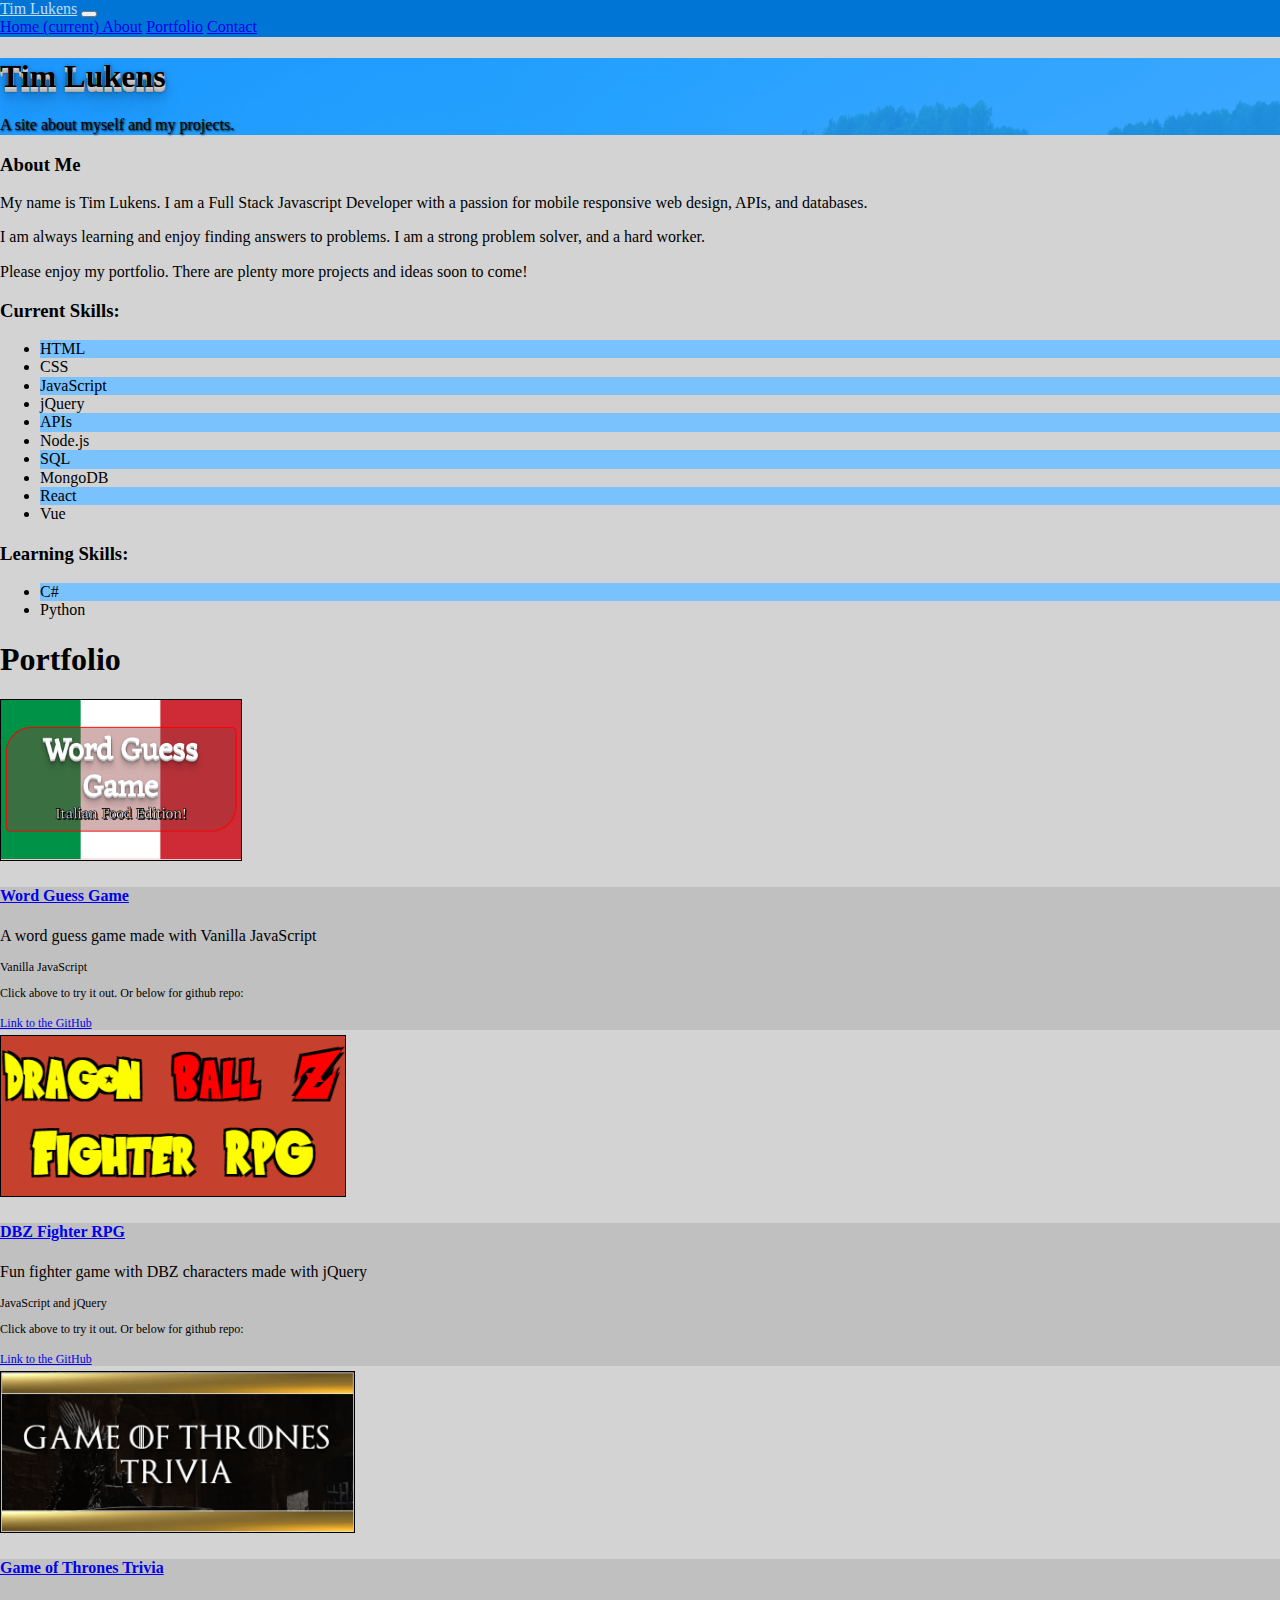
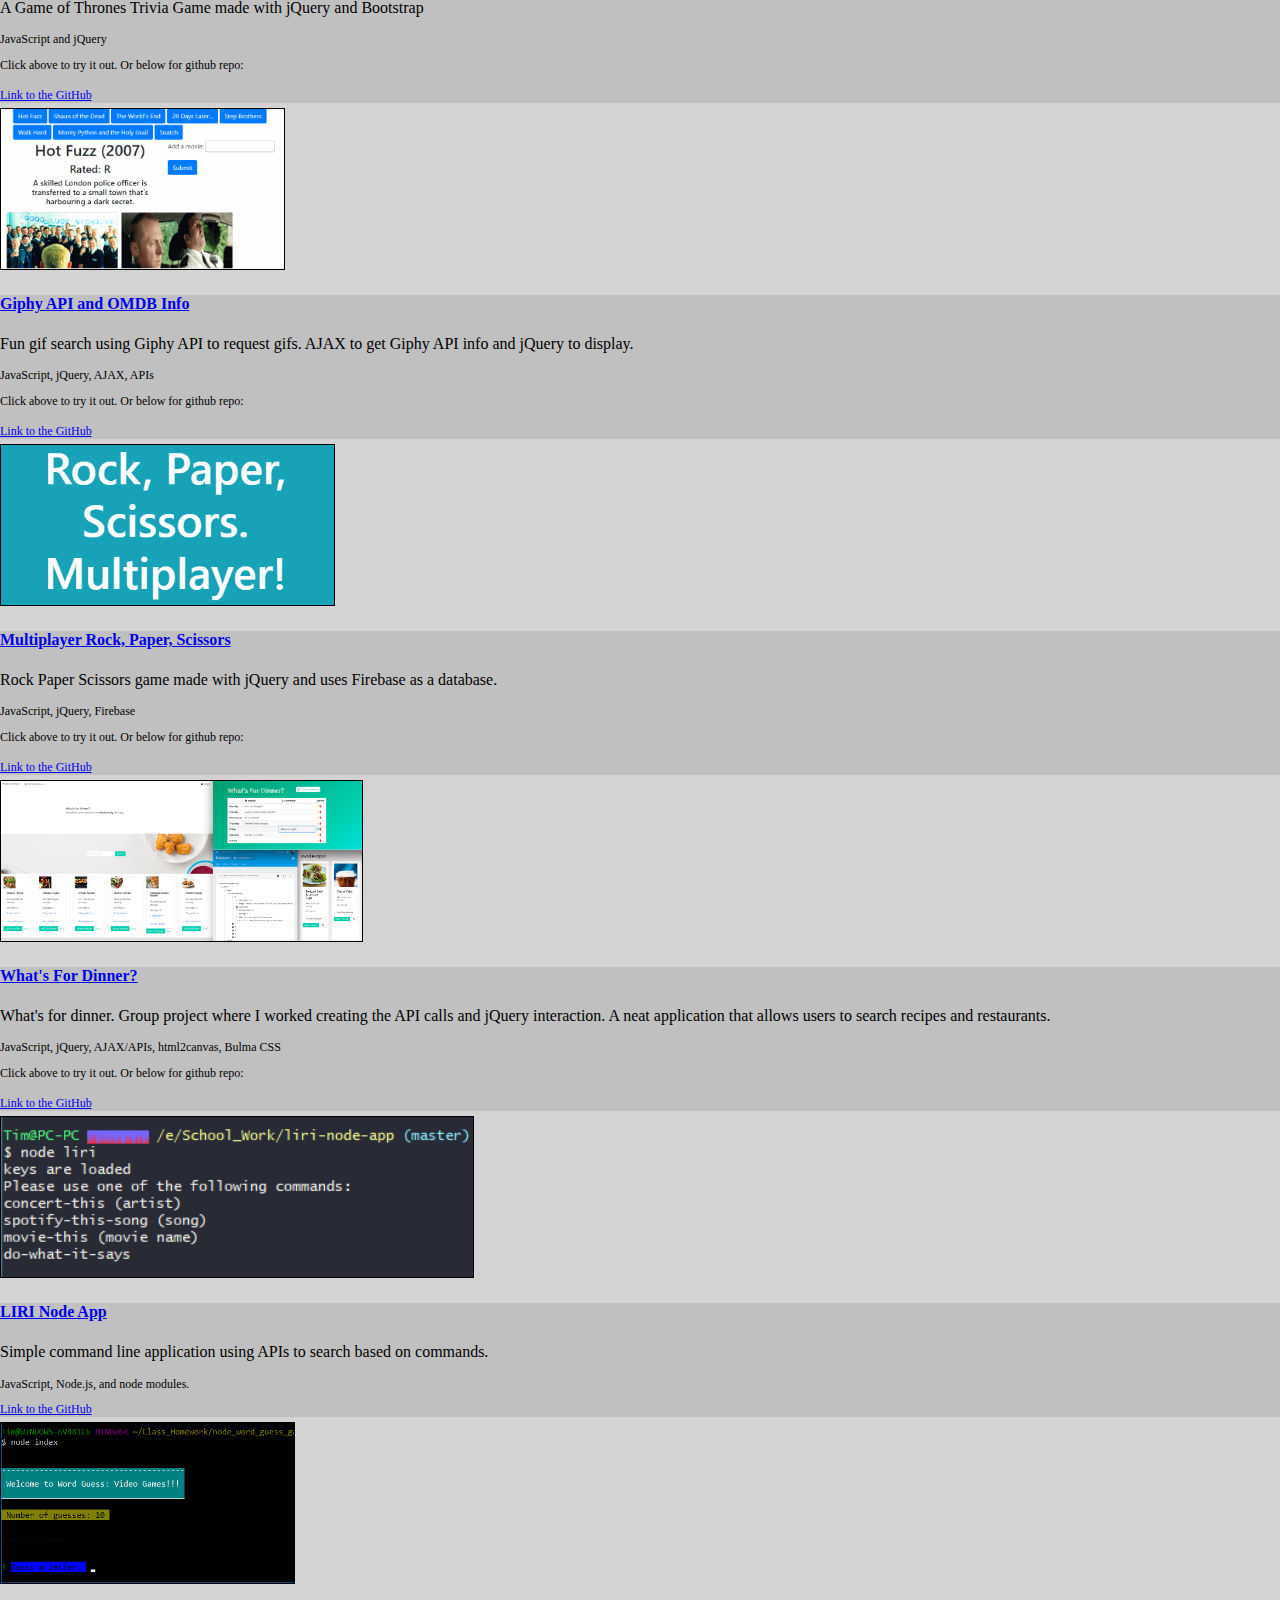
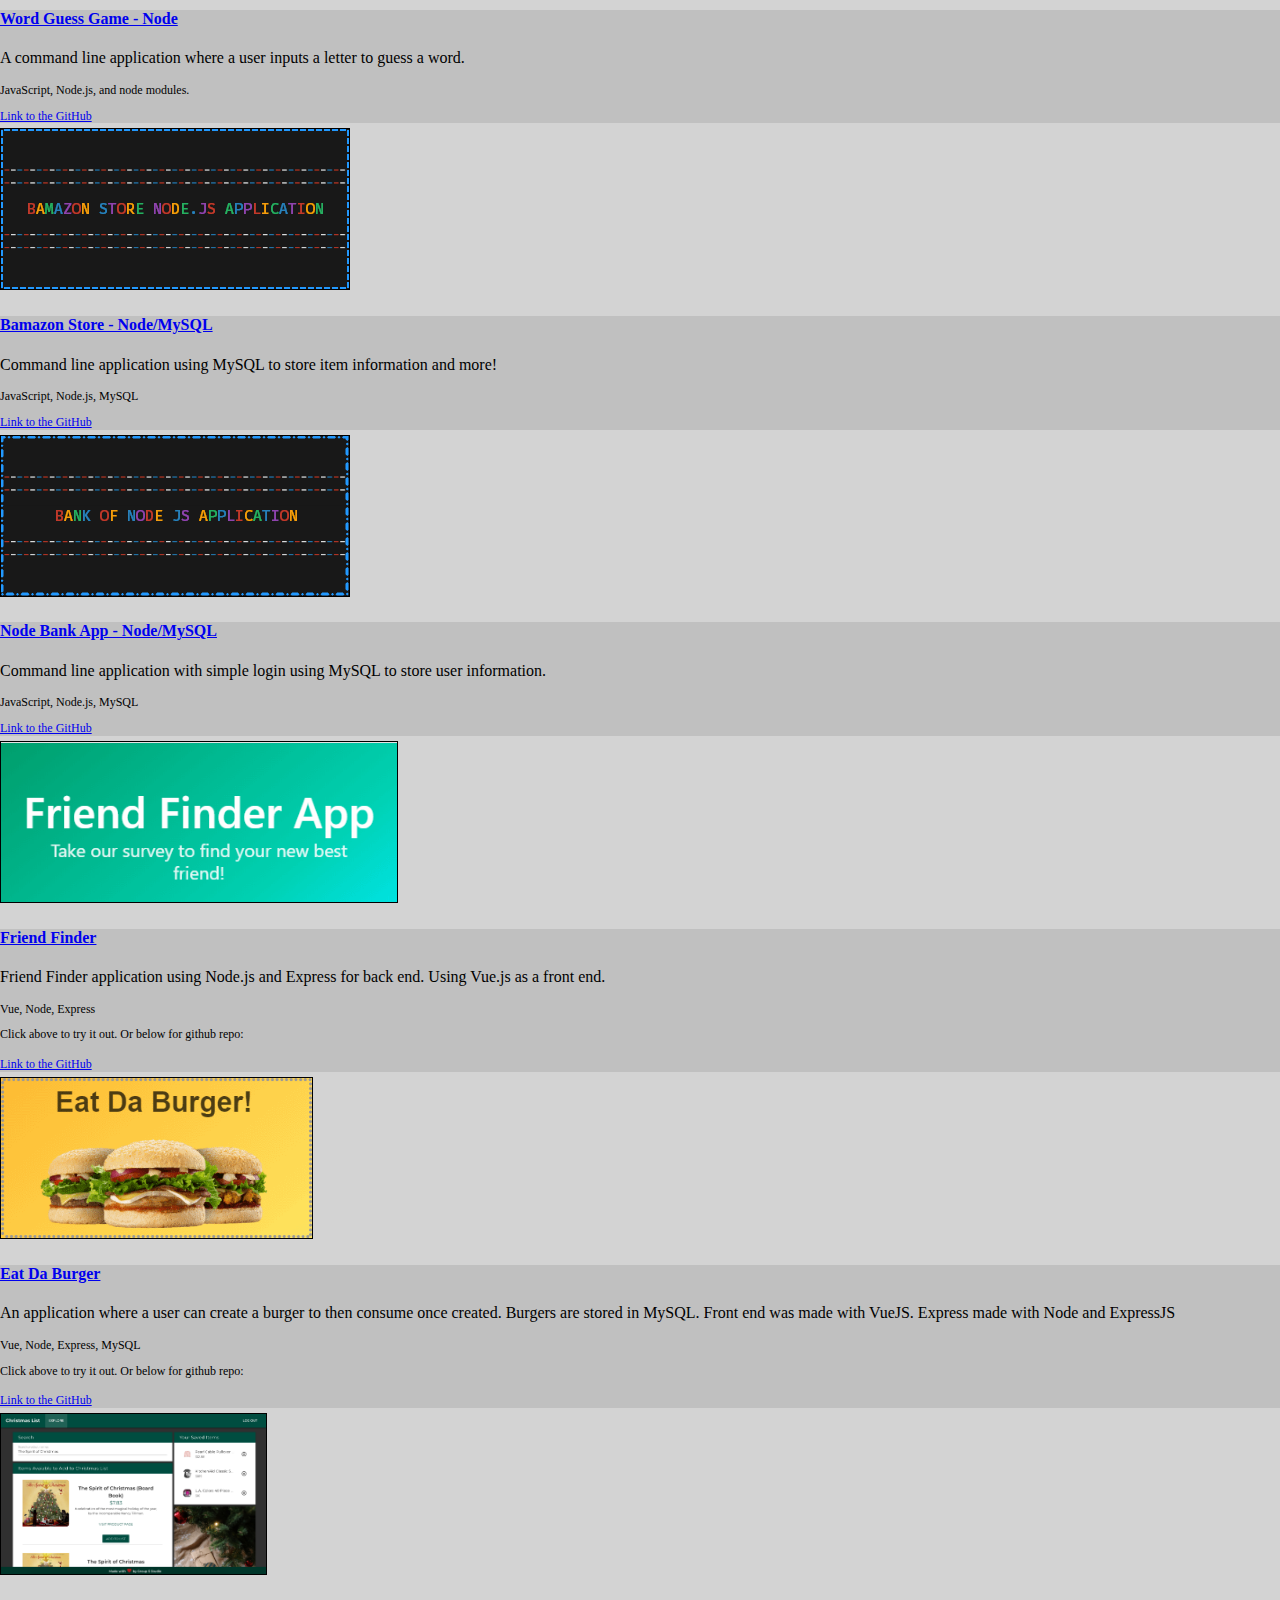
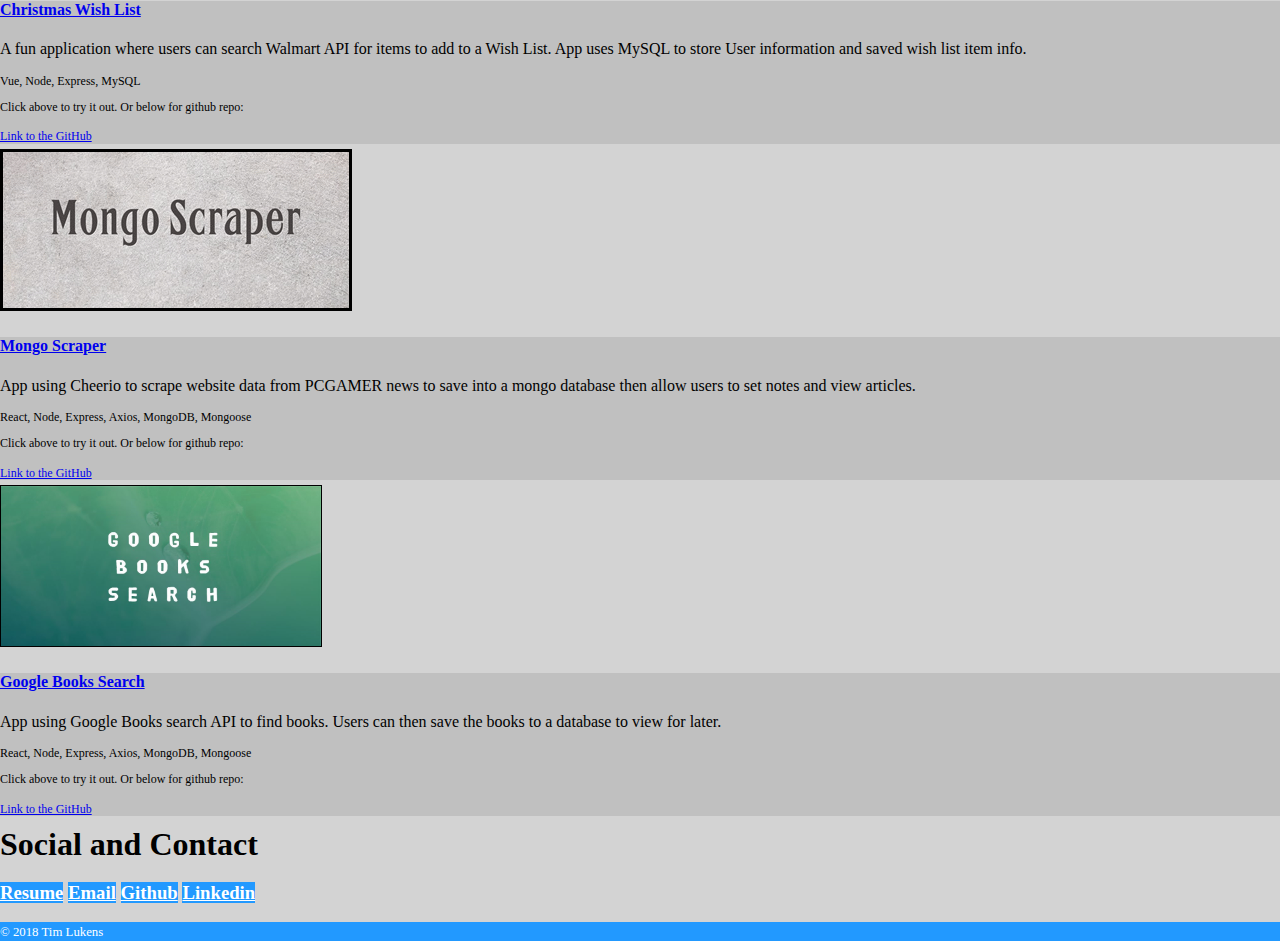
<file: index.html>
<!DOCTYPE html>
<html>
  <head>
    <meta charset="UTF-8" />
    <title>Tim Lukens</title>
    <!-- Required meta tags -->
    <meta charset="utf-8" />
    <link rel="stylesheet" href="css/normalize.css" type="text/css" />
    <meta
      name="viewport"
      content="width=device-width, initial-scale=1, shrink-to-fit=no"
    />
    <!-- Bootstrap CSS -->
    <link
      rel="stylesheet"
      href="https://maxcdn.bootstrapcdn.com/bootstrap/4.0.0-beta.3/css/bootstrap.min.css"
      integrity="sha384-Zug+QiDoJOrZ5t4lssLdxGhVrurbmBWopoEl+M6BdEfwnCJZtKxi1KgxUyJq13dy"
      crossorigin="anonymous"
    />
    <!-- favored google font -->
    <link
      href="https://fonts.googleapis.com/css?family=Open+Sans|PT+Sans"
      rel="stylesheet"
    />
    <!-- font awesome -->
    <link
      rel="stylesheet"
      href="https://use.fontawesome.com/releases/v5.6.3/css/all.css"
      integrity="sha384-UHRtZLI+pbxtHCWp1t77Bi1L4ZtiqrqD80Kn4Z8NTSRyMA2Fd33n5dQ8lWUE00s/"
      crossorigin="anonymous"
    />
    <!-- my css -->
    <link rel="stylesheet" href="css/stylesheet.css" type="text/css" />
  </head>

  <body id="home" data-spy="scroll" data-target=".navbar" data-offset="120">
    <!-- navbar -->
    <nav
      class="navbar navbar-expand-lg navbar-dark border border-info border-top-0 border-left-0 border-right-0 fixed-top"
    >
      <div class="container">
        <a class="navbar-brand order-1 mr-0" href="#">Tim Lukens</a>
        <button
          class="navbar-toggler"
          type="button"
          data-toggle="collapse"
          data-target="#navbarNavAltMarkup"
          aria-controls="navbarNavAltMarkup"
          aria-expanded="false"
          aria-label="Toggle navigation"
        >
          <span class="navbar-toggler-icon"></span>
        </button>
        <div class="collapse navbar-collapse" id="navbarNavAltMarkup">
          <div class="navbar-nav">
            <a class="nav-item nav-link" href="#home"
              >Home <span class="sr-only">(current)</span>
            </a>
            <a class="nav-item nav-link" href="#about">About</a>
            <a class="nav-item nav-link" href="#portfolio">Portfolio</a>
            <a class="nav-item nav-link" href="#contact">Contact</a>
          </div>
        </div>
      </div>
    </nav>
    <!--/navbar-->
    <!-- Jumbotron -->
    <div class="jumbotron jumbotron-fluid text-white">
      <div class="container text-sm-center pt-5">
        <h1 class="display-2" id="jumboName">Tim Lukens</h1>
        <p class="lead font-weight-bold">
          A site about myself and my projects.
        </p>
      </div>
    </div>
    <!-- /Jumbotron -->

    <!--about-->
    <div class="container pt-0">
      <div id="about" class="row">
        <div class="col-lg order-lg-2">
          <h3 class="mb-3 mt-4">About Me</h3>

          <p>
            My name is Tim Lukens. I am a Full Stack Javascript Developer with a
            passion for mobile responsive web design, APIs, and databases.
          </p>
          <p>
            I am always learning and enjoy finding answers to problems. I am a
            strong problem solver, and a hard worker.
          </p>
          <p>
            Please enjoy my portfolio. There are plenty more projects and ideas
            soon to come!
          </p>
        </div>
        <div class="col-lg order-lg-1">
          <h3 class="mb-3 mt-4">Current Skills:</h3>
          <div class="list-group">
            <ul class="list-group" id="currentLanguages"></ul>
          </div>
        </div>
        <div class="col-lg order-lg-3">
          <h3 class="mb-3 mt-4">Learning Skills:</h3>
          <div class="list-group">
            <ul class="list-group" id="learningLanguages"></ul>
          </div>
        </div>
      </div>
    </div>
    <!--/about-->

    <!-- Portfolio -->
    <div id="portfolioContainer" class="container pt-1">
      <h1 id="portfolio" class="display-4 text-center my-5 text-muted">
        Portfolio
      </h1>
      <div id="projectContainer" class="row"></div>
    </div>
    <!-- /Portfolio -->

    <!-- Social and Contact -->

    <div class="container socialContainer pt-1 text-center mt-2 mb-4">
      <h1 id="contact" class="display-4 text-center text-muted">
        Social and Contact
      </h1>
      <div id="contact-social" class="row">
        <div class="col-lg">
          <h3>
            <a
              href="https://docs.google.com/document/d/1hBN8TynDiwnuSZ589jGPE-2AAiTGfF0cwhdkHKnKhok/export?format=pdf"
              class="btn btn-social"
              target="_top"
              ><i class="far fa-file-pdf"></i> Resume</a
            >
            <a
              href="mailto:tblukens87@gmail.com"
              class="btn btn-social"
              target="_top"
              ><i class="fa fa-envelope" aria-hidden="true"></i> Email</a
            >
            <a
              href="https://github.com/tblukens"
              class="btn btn-social"
              target="_blank"
              ><i class="fab fa-github"></i> Github</a
            >
            <a
              href="https://www.linkedin.com/in/tim-lukens/"
              class="btn btn-social"
              target="_blank"
              ><i class="fab fa-linkedin"></i> Linkedin</a
            >
          </h3>
        </div>
      </div>
    </div>
    <!--/about-->
    <!-- /Social and Contact -->

    <!-- footer -->

    <div class="container footerContainer pt-1">
      <div class="row py-1 footer">
        <!-- <div class="col-md-7">
        <div class="btn-group d-flex align-items-stretch align-self-md-stretch" role="group">

        </div>
      </div> -->
        <div class="col-md text-right align-self-md-stretch">
          <small>&copy; 2018 Tim Lukens</small>
        </div>
      </div>
    </div>
    <!-- /footer -->

    <!-- jquery and bootstrap -->
    <script src="https://ajax.googleapis.com/ajax/libs/jquery/3.2.1/jquery.min.js"></script>
    <script
      src="https://maxcdn.bootstrapcdn.com/bootstrap/4.0.0-beta.3/js/bootstrap.bundle.min.js"
      integrity="sha384-VspmFJ2uqRrKr3en+IG0cIq1Cl/v/PHneDw6SQZYgrcr8ZZmZoQ3zhuGfMnSR/F2"
      crossorigin="anonymous"
    ></script>
    <script
      src="https://cdnjs.cloudflare.com/ajax/libs/popper.js/1.12.9/umd/popper.min.js"
      integrity="sha384-ApNbgh9B+Y1QKtv3Rn7W3mgPxhU9K/ScQsAP7hUibX39j7fakFPskvXusvfa0b4Q"
      crossorigin="anonymous"
    ></script>
    <script
      src="https://maxcdn.bootstrapcdn.com/bootstrap/4.0.0-beta.3/js/bootstrap.min.js"
      integrity="sha384-a5N7Y/aK3qNeh15eJKGWxsqtnX/wWdSZSKp+81YjTmS15nvnvxKHuzaWwXHDli+4"
      crossorigin="anonymous"
    ></script>
    <!-- /jquery and bootstrap -->
    <!-- Personal jQuery -->
    <script src="js/skills.js"></script>
    <script src="js/projects.js"></script>
    <script src="js/me.js"></script>
  </body>
</html>
</file>
<file: css/stylesheet.css>
body {

  background-color: lightgray;

}





/* NAVBAR */

.navbar .navbar-dark {

  background-color: #2299ff;

}

.navbar {

  background-color: #0175D6;

}

.navbar .navbar-brand {

 color: rgba(255, 255, 255, 0.75);

 font-size: 1rem;

}



/* JUMBOTRON */

.jumbotron {

  background-image:  url('../img/jumbo-bg2.png');

  background-size: cover;

  box-shadow: inset 0 520px 0 0 rgba(34, 155, 255, 0.85);

  text-shadow: 1px 1px 2px black;

}

h1#jumboName {
  text-shadow: 0 1px 0 #ccc,
               0 2px 0 #c9c9c9,
               0 3px 0 #bbb,
               0 4px 0 #b9b9b9,
               0 5px 0 #aaa,
               0 6px 1px rgba(0,0,0,.1),
               0 0 5px rgba(0,0,0,.1),
               0 1px 3px rgba(0,0,0,.3),
               0 3px 5px rgba(0,0,0,.2),
               0 5px 10px rgba(0,0,0,.25),
               0 10px 10px rgba(0,0,0,.2),
               0 20px 20px rgba(0,0,0,.15);
               font-weight: bold;
}



.list-group-item-custom {

  background-color: #79C2FE;

}

.card-shadow {

  box-shadow: -4px 4px 2px 0 rgba(57, 53, 255, .35), 4px -4px 2px 0 rgba(57, 53, 255, .35);

}

.card-body {

  background-color: silver;

}

.contact-social {

  background-color: #a9a9a9;

  background-image:  url('../img/coming-soon.png');

  background-repeat:repeat-x;

  background-size:auto;

  background-position:center;

  box-shadow: -3px 3px 3px 0 rgba(255, 76, 0, .45), 3px -3px 3px 0 rgba(255, 76, 0, .45);

  margin-bottom: 20px;

  border: 1px solid black;

}

.project-image{

  background-color: #a9a9a9;

  background-image:  url('../img/coming-soon.png');

  background-repeat:no-repeat;

  background-size:contain;

  background-position:center;

  /* box-shadow: -3px 3px 3px 0 rgba(255, 76, 0, .45), 3px -3px 3px 0 rgba(255, 76, 0, .45); */

  border: 1px solid black;

}

#contact {

  margin-top: 10px;

  margin-bottom: 10px;

}

.btn-group {

  width: 100%;

}

.btn-social {

  color: #ffffff;

  background-color: #2299ff;

}



.btn-social:hover {

color: #1f1f1f;

background-color: #9f9f9f;

}

.footer {

  background-color: #2299ff;

  color: white;

}

.footer a {

  color: white;

}

img.card-img-top,div.card-img-top {
  height: 160px;
}

/* img.card-img-top.project-image {
  max-height: 80px;
} */

p.small {
  margin-bottom: 5px;
  font-size: 0.75em;
}
.btn-sm{
  margin-top: 5px;
}
</file>
